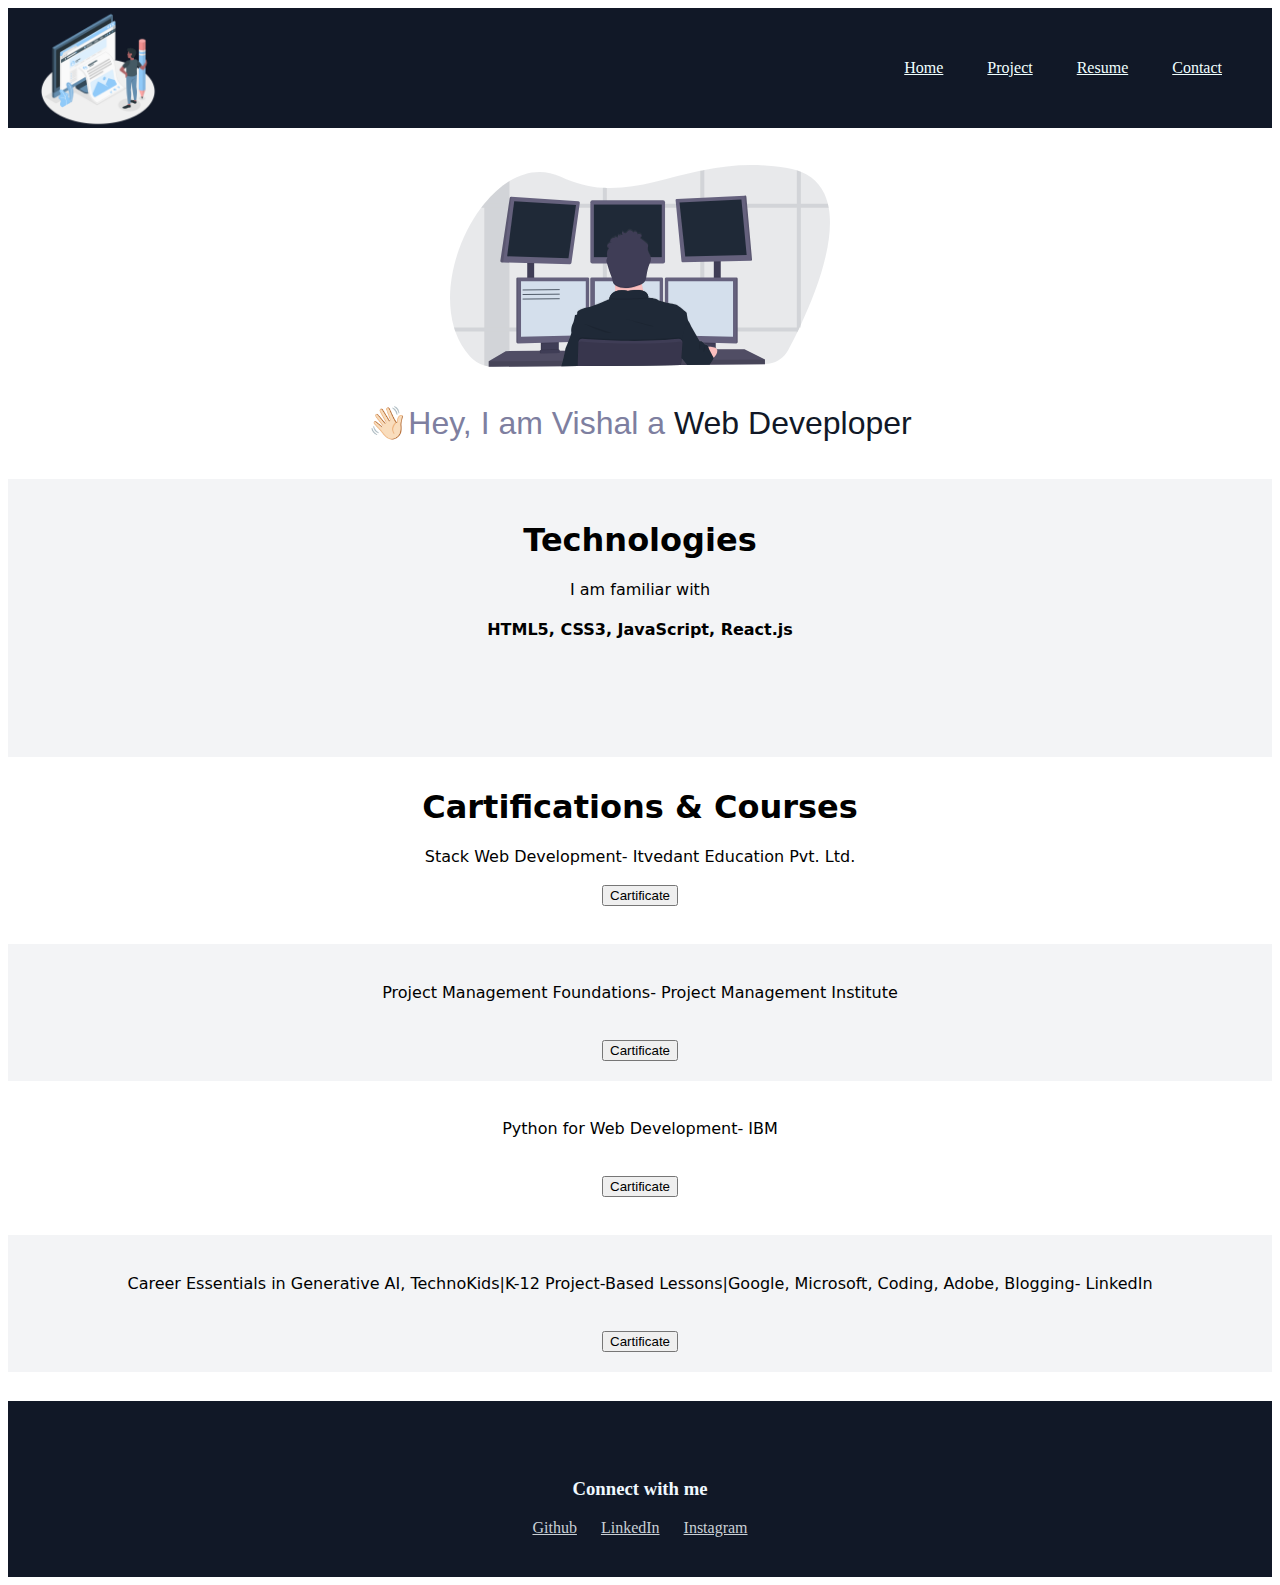
<file: index.html>
<!DOCTYPE html>
<html lang="en">
    <head>
        <meta charset="UTF-8">
        <meta name="viewport" content="width=device-width, initial-scale">
        <title>Home | vishaldhuri</title>
        <link rel="stylesheet" href="./css/style.css">
    </head>
    <body class="mainbody">
        <nav class="navbar">
            <img src="./img/logophoto.png" alt="" id="logophoto">
            <div>
                <a href="#home">Home</a>
                <a href="./project.html" target="_blank">Project</a>
                <a href="./resume/Vishal Dhuri.pdf" target="_blank">Resume</a>
                <a href="#contact">Contact</a>
            </div>
        </nav>

        <header class="header-desk">
            <br><img src="./img/logo.svg" alt="logo"><br>
            👋🏻Hey, I am Vishal a <span> Web Deveploper</span><br><br>
        </header>

        <section class="section-tech">
            <h1>Technologies</h1>
            I am familiar with <h4>HTML5, CSS3, JavaScript, React.js</h4><br><br><br><br>
        </section>

        <section class="section-cer">
            <h1>Cartifications & Courses</h1>
                <span>Stack Web Development-</span> Itvedant Education Pvt. Ltd.<br><br>
                <a href="https://itv-uploads.s3.ap-south-1.amazonaws.com/certificates/6943/masterinfullstackwebdevelopmentwithaws_50_1737881168.jpg"><span><button>Cartificate</button></span></a><br><br><br>

                <div class="section-tech"><span ><br>Project Management Foundations-</span> Project Management Institute<br><br>
                <a href="https://www.linkedin.com/learning/certificates/7a46704616eda5990415365868b4370634f6b61a09d9d8064b819cba982c021c?trk=share_certificate"><br><span><button>Cartificate</button></span></a></div><br><br>

                <span>Python for Web Development-</span> IBM<br><br>
                <a href="https://courses.itvedant.skillsnetwork.site/certificates/6ed70550cd214bb498977874b7336e41"><br><span><button>Cartificate</button></span></a><br><br><br>

                <div class="section-tech"><span><br>Career Essentials in Generative AI, TechnoKids|K-12 Project-Based Lessons|Google, Microsoft, Coding,    
                Adobe, Blogging-</span> LinkedIn<br><br>
                <a href="https://www.linkedin.com/learning/certificates/3f8ebc1cf6ba15183e42c3401854a4cdab56e0572de89afd07ea1189a971a80e"><br><span><button>Cartificate</button></span></a></div><br>
        </section>

        <footer id="contact" class="contact1">
            <br><h3>Connect with me</h3>
            <span>
                <a href="https://github.com/VishalDhuri">Github</a>
                <a href="https://www.linkedin.com/in/vishal-dhuri-1a068026b/" >LinkedIn</a>
                <a href="https://www.instagram.com/justvishaalll_/">Instagram</a>
            </span>
            <!--<h5><img src="./img/homelogo.gif" alt="home" id="homelogo">At The Top</h5> -->
        </footer>
    </body>
</html>
</file>
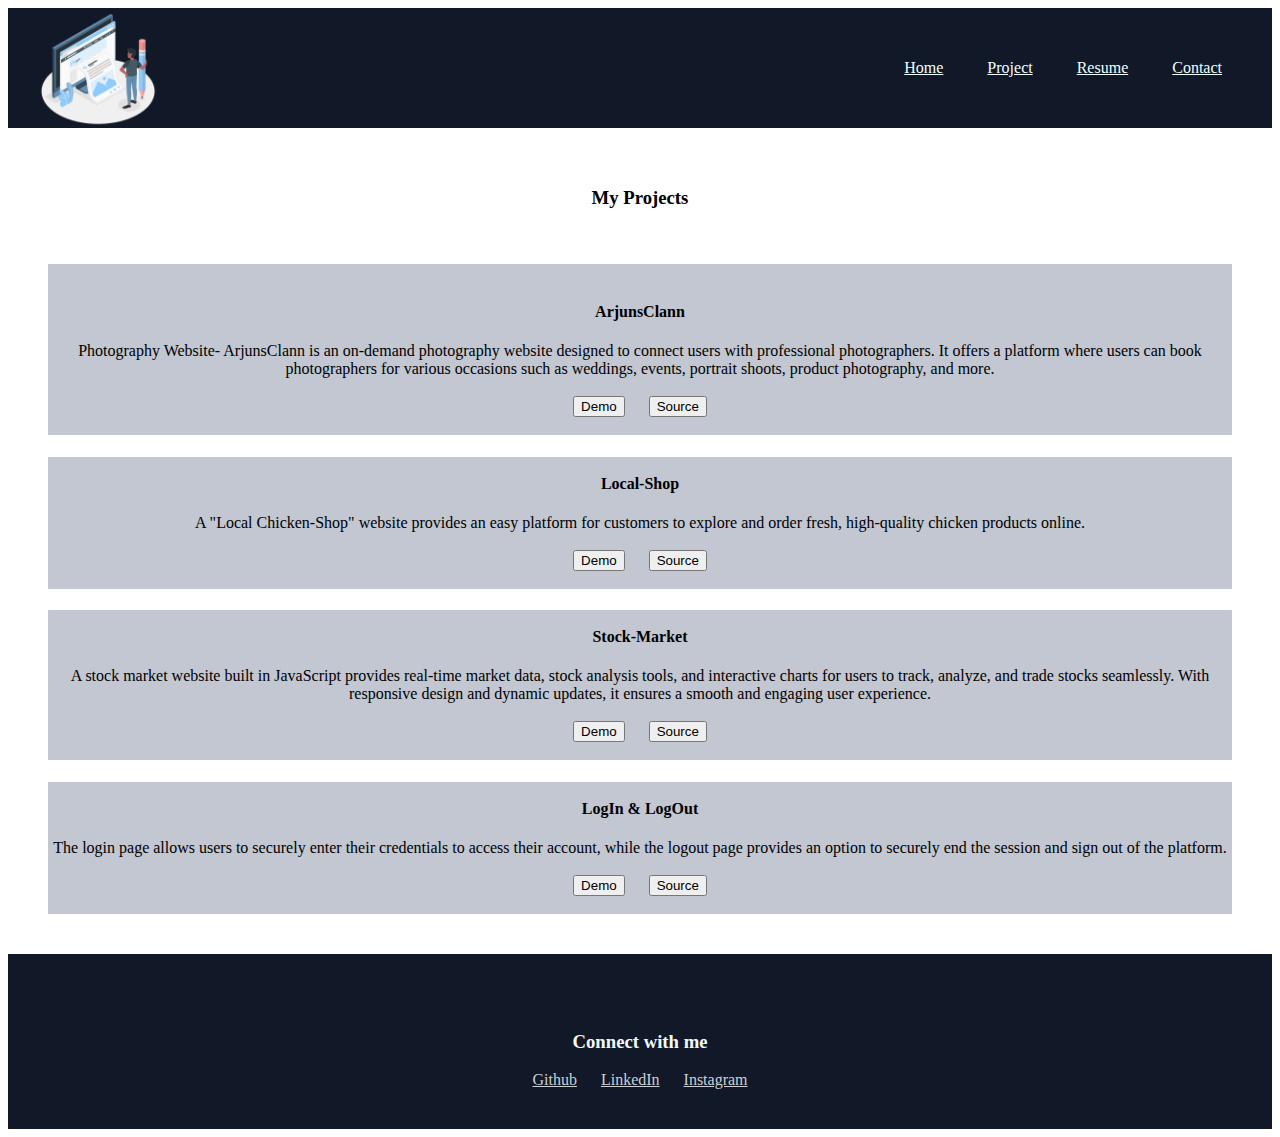
<file: project.html>
<!DOCTYPE html>
<html lang="en">
    <head>
        <meta charset="UTF-8">
        <meta name="viewport" content="width=device-width, initial-scale=1.0">
        <title>Home | vishaldhuri</title>
        <link rel="stylesheet" href="./css/style.css">
    </head>

    <body class="mainbody">
        <nav class="navbar">
            <img src="./img/logophoto.png" alt="" id="logophoto">
            <div>
                <a href="./index.html">Home</a>
                <a href="./project.html" target="_blank">Project</a>
                <a href="./resume/Vishal Dhuri.pdf" target="_blank">Resume</a>
                <a href="#contact">Contact</a>
            </div>
        </nav>
        <section class="section-project">
        <h3>My Projects</h3><br><br>
        <div class="div1">
            <br><h4>ArjunsClann</h4>
            <span>Photography Website- ArjunsClann is an on-demand photography website designed to connect users with professional photographers.
                It offers a platform where users can book photographers for various occasions such as weddings, events, portrait shoots, product photography, and more.</span><br><br>
                <a href="https://arjunsclann.netlify.app/" target="_blank" rel="noopener noreferrer"><button >Demo</button></a>
                <a href="https://github.com/VishalDhuri/ArjunsClann" target="_blank" rel="noopener noreferrer"><button >Source</button></a><br><br>
        </div>

        <div>
            <h4><br>Local-Shop</h4>
            <span>A "Local Chicken-Shop" website provides an easy platform for customers to explore and order fresh,
                high-quality chicken products online.</span><br><br>
                <a href="https://kirtichicken.netlify.app/" target="_blank" rel="noopener noreferrer"><button>Demo</button></a>
                <a href="https://github.com/VishalDhuri/Local-Shop" target="_blank" rel="noopener noreferrer"><button>Source</button></a><br><br>
        </div>

        <div class="div1">
            <h4><br>Stock-Market</h4>
            <span>A stock market website built in JavaScript provides real-time market data, stock analysis tools, and interactive charts for users to track, analyze,
                and trade stocks seamlessly. With responsive design and dynamic updates, it ensures a smooth and engaging user experience.</span><br><br>
                <a href="https://stockmarket07.netlify.app/" target="_blank" rel="noopener noreferrer"><button>Demo</button></a>
                <a href="https://github.com/VishalDhuri/Stock-Market" target="_blank" rel="noopener noreferrer"><button>Source</button></a><br><br>
        </div>
        <div>
            <h4><br>LogIn & LogOut</h4>
            <span>The login page allows users to securely enter their credentials to access their account,
                while the logout page provides an option to securely end the session and sign out of the platform.</span><br><br>
                <a href="https://pagesofloginandlogout.netlify.app/" target="_blank" rel="noopener noreferrer"><button>Demo</button></a>
                <a href="https://github.com/VishalDhuri/Pages" target="_blank" rel="noopener noreferrer"><button>Source</button></a><br><br>
        </div>
    </section>

        <footer id="contact" class="contact1">
            <br><h3>Connect with me</h3>
            <span>
                <a href="https://github.com/VishalDhuri">Github</a>
                <a href="https://www.linkedin.com/in/vishal-dhuri-1a068026b/" >LinkedIn</a>
                <a href="https://www.instagram.com/justvishaalll_/">Instagram</a>
            </span>
            <!--<h5><img src="./img/homelogo.gif" alt="home" id="homelogo">At The Top</h5> -->
        </footer>
    </body>
</html>
</file>
<file: css/style.css>
.navbar{
    background-color: #111827;
    display: flex;
    justify-content: space-between;
    align-items: center;
    padding: 0px 30px;
}

.navbar a{
    padding: 10px 20px;
    background-color: #111827;
    color: azure;
    
}

.navbar a:hover{
    background-color: rgb(114, 119, 180);
}

.navbar img{
    width: 10%;
    max-width: 150px;
    display:block;
}


.header-desk{
    color:  #7e7fa0;
    font-family: Impact, Haettenschweiler, 'Arial Narrow Bold', sans-serif;
    font-size:xx-large;
    text-align: center;
}

.header-desk img{
    width: 30%;
    display: block;
    margin: auto;
}

.header-desk span{
    color:#111827;
}

.section-tech{
    background-color: #f3f4f6;
    text-align: center;
    padding: 20px 40px;
    font-family: system-ui, -apple-system, BlinkMacSystemFont, 'Segoe UI', Roboto, Oxygen, Ubuntu, Cantarell, 'Open Sans', 'Helvetica Neue', sans-serif;
}

.section-cer{
    text-align: center;
    padding: 10px 0px;
    font-family: system-ui, -apple-system, BlinkMacSystemFont, 'Segoe UI', Roboto, Oxygen, Ubuntu, Cantarell, 'Open Sans', 'Helvetica Neue', sans-serif;
}

.contact1{
    text-align: center;
    color: aliceblue;
    padding: 40px 40px;
    background-color: #111827;
}

.contact1 a{
    color: rgb(202, 208, 214);
    padding: 20px 10px;
}

.section-project{
    text-align: center;
    padding: 40px 40px;

}

.section-project div{
    background-color: #c2c7d2;
}

.section-project a{
    padding: 10px 10px;
}
</file>
